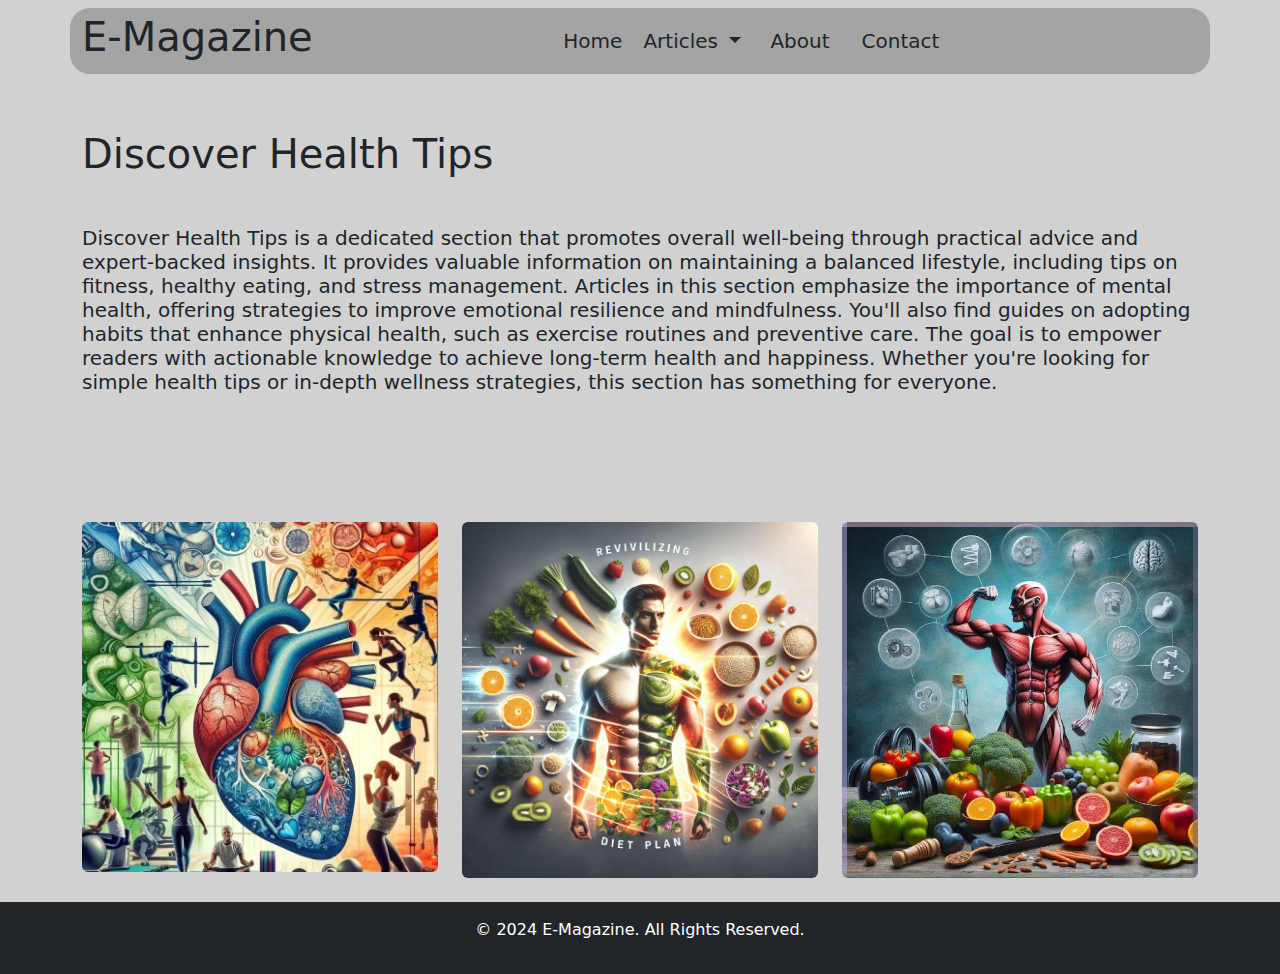
<file: health.html>
<!DOCTYPE html>
<html lang="en">

<head>
    <meta charset="UTF-8">
    <meta name="viewport" content="width=device-width, initial-scale=1.0">
    <title>Health</title>
    <link href="https://cdn.jsdelivr.net/npm/bootstrap@5.3.0-alpha3/dist/css/bootstrap.min.css" rel="stylesheet">
    <style>
        body {
            background-color: rgb(209, 209, 209);
        }

        .nv-b {
            border-radius: 20px;
            background-color: rgb(164, 164, 164);
        }

        .btn-article {
            background-color: rgba(156, 154, 154, 0.798);
        }

        .btn-article:hover {
            background-color: rgba(116, 116, 116, 0.895);
            transition: .6s all;
        }
    </style>
</head>

<body>
    <!--Start NavBar-->
    <nav class="navbar navbar-expand-lg navbar-dark bg-transparent ">
        <div class="container nv-b ">
            <a class="navbar-brand" href="#home">
                <h1 class="text-dark">E-Magazine</h1>
            </a>

            <button class="navbar-toggler shadow-none border-0 " type="button" data-bs-toggle="offcanvas"
                data-bs-target="#offcanvasNavbar" aria-controls="offcanvasNavbar" aria-label="Toggle navigation">
                <span class="navbar-toggler-icon bg-dark"></span>
            </button>
            <div class="sidebar offcanvas offcanvas-start bg-white" tabindex="-1" id="offcanvasNavbar"
                aria-labelledby="offcanvasNavbarLabel">
                <div class="offcanvas-header text-dark border-bottom ">
                    <h5 class="offcanvas-title text-dark" id="offcanvasNavbarLabel">E-Magazine</h5>
                    <button type="button" class="btn-close btn-close-dark shadow-none" data-bs-dismiss="offcanvas"
                        aria-label="Close"></button>
                </div>


                <div class="offcanvas-body d-flex flex-column flex-lg-row p-4 p-lg-0 ">
                    <ul class="navbar-nav justify-content-center align-items-center fs-5 flex-grow-1 pe-3">
                        <li class="nav-item">
                            <a class="nav-link active text-dark nv" aria-current="page" href="index.html">Home</a>
                        </li>
                        <div class="btn-group" role="group">
                            <button type="button" class="btn  dropdown-toggle" data-bs-toggle="dropdown"
                                aria-expanded="false" style="font-size: 20px;">
                                Articles
                            </button>
                            <ul class="dropdown-menu">
                                <li><a class="dropdown-item" href="articles.html">All</a></li>
                                <li><a class="dropdown-item" href="sport.html">ٍSport</a></li>
                                <li><a class="dropdown-item" href="health.html">Health</a></li>
                                <li><a class="dropdown-item" href="technolgy.html"> Technology</a></li>
                            </ul>
                        </div>
                        <li class="nav-item mx-2">
                            <a class="nav-link text-dark nv" href="about.html">About</a>
                        </li>
                        <li class="nav-item mx-2">
                            <a class="nav-link text-dark nv" href="contact.html">Contact</a>
                        </li>
                    </ul>
                </div>
            </div>
        </div>
    </nav>
    <!--End NavBar-->


    <header class="text-left container  text-dark py-5">
        <h1>Discover Health Tips </h1>

        <h5 class="mt-5">Discover Health Tips is a dedicated section that promotes overall well-being through practical
            advice and
            expert-backed insights. It provides valuable information on maintaining a balanced lifestyle, including tips
            on fitness, healthy eating, and stress management. Articles in this section emphasize the importance of
            mental health, offering strategies to improve emotional resilience and mindfulness. You'll also find guides
            on adopting habits that enhance physical health, such as exercise routines and preventive care. The goal is
            to empower readers with actionable knowledge to achieve long-term health and happiness. Whether you're
            looking for simple health tips or in-depth wellness strategies, this section has something for everyone.
        </h5>
    </header>


    <div class="container my-4">
        <div class="row">
            <div class="col-12 col-md-4">
                <img src="imgaes/Health.jpeg" class="img-fluid rounded mt-5" alt="Image 1">
            </div>
            <div class="col-12 col-md-4">
                <img src="imgaes/health2.jpeg" class="img-fluid rounded mt-5" alt="Image 2">
            </div>
            <div class="col-12 col-md-4">
                <img src="imgaes/health3.jpeg" class="img-fluid rounded mt-5" alt="Image 3">
            </div>
        </div>
    </div>
    <footer class="bg-dark text-white text-center py-3">
        <p>&copy; 2024 E-Magazine. All Rights Reserved.</p>
    </footer>





    <script src="https://cdn.jsdelivr.net/npm/bootstrap@5.3.0-alpha3/dist/js/bootstrap.bundle.min.js"></script>

</body>

</html>
</file>
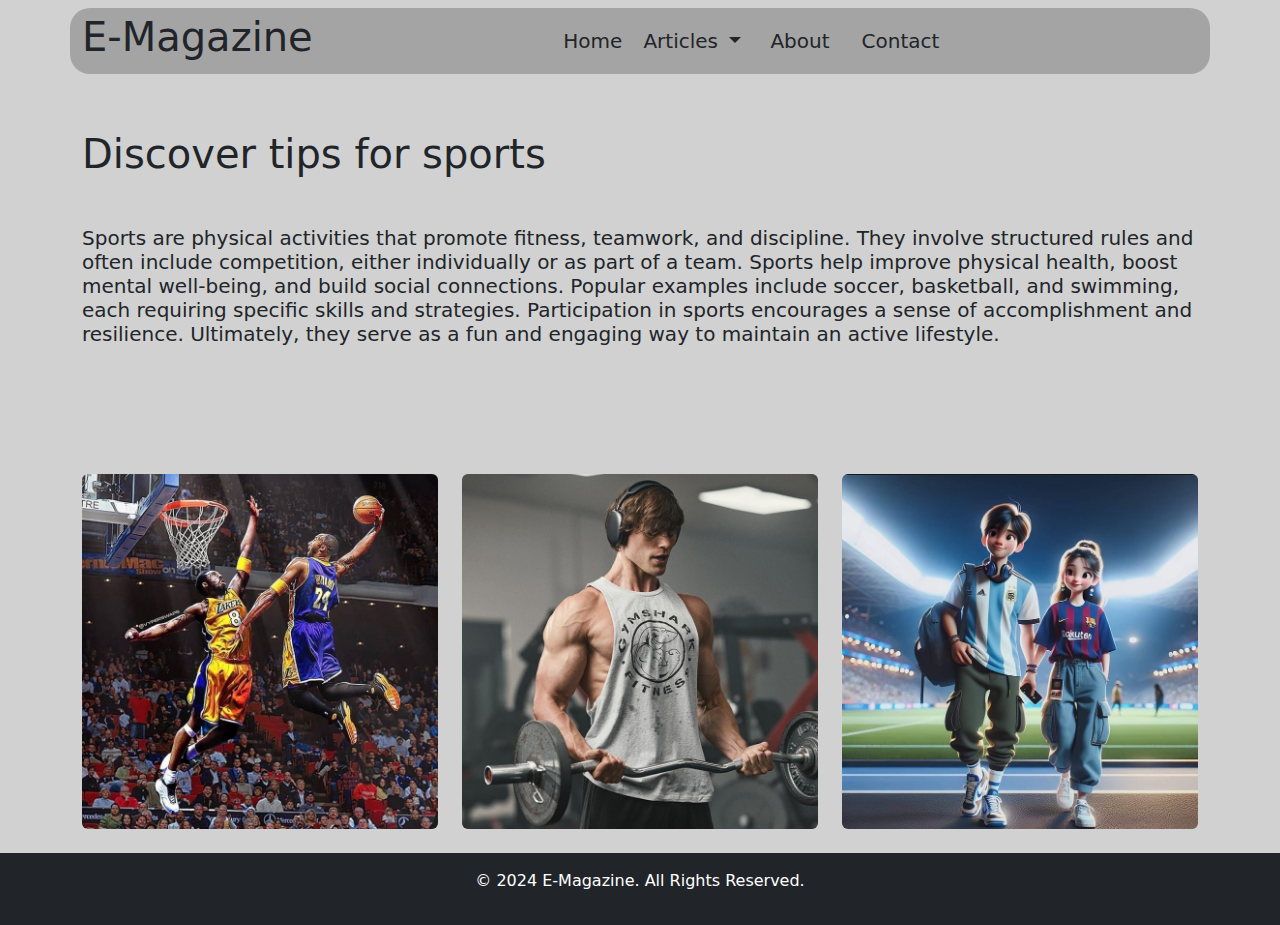
<file: sport.html>
<!DOCTYPE html>
<html lang="en">

<head>
    <meta charset="UTF-8">
    <meta name="viewport" content="width=device-width, initial-scale=1.0">
    <title>Sport</title>
    <link href="https://cdn.jsdelivr.net/npm/bootstrap@5.3.0-alpha3/dist/css/bootstrap.min.css" rel="stylesheet">
    <style>
        body {
            background-color: rgb(209, 209, 209);
        }

        .nv-b {
            border-radius: 20px;
            background-color: rgb(164, 164, 164);
        }

        .btn-article {
            background-color: rgba(156, 154, 154, 0.798);
        }

        .btn-article:hover {
            background-color: rgba(116, 116, 116, 0.895);
            transition: .6s all;
        }
    </style>
</head>

<body>
    <!--Start NavBar-->
    <nav class="navbar navbar-expand-lg navbar-dark bg-transparent ">
        <div class="container nv-b ">
            <a class="navbar-brand" href="#home">
                <h1 class="text-dark">E-Magazine</h1>
            </a>

            <button class="navbar-toggler shadow-none border-0 " type="button" data-bs-toggle="offcanvas"
                data-bs-target="#offcanvasNavbar" aria-controls="offcanvasNavbar" aria-label="Toggle navigation">
                <span class="navbar-toggler-icon bg-dark"></span>
            </button>
            <div class="sidebar offcanvas offcanvas-start bg-white" tabindex="-1" id="offcanvasNavbar"
                aria-labelledby="offcanvasNavbarLabel">
                <div class="offcanvas-header text-dark border-bottom ">
                    <h5 class="offcanvas-title text-dark" id="offcanvasNavbarLabel">E-Magazine</h5>
                    <button type="button" class="btn-close btn-close-dark shadow-none" data-bs-dismiss="offcanvas"
                        aria-label="Close"></button>
                </div>


                <div class="offcanvas-body d-flex flex-column flex-lg-row p-4 p-lg-0 ">
                    <ul class="navbar-nav justify-content-center align-items-center fs-5 flex-grow-1 pe-3">
                        <li class="nav-item">
                            <a class="nav-link active text-dark nv" aria-current="page" href="index.html">Home</a>
                        </li>
                        <div class="btn-group" role="group">
                            <button type="button" class="btn  dropdown-toggle" data-bs-toggle="dropdown"
                                aria-expanded="false" style="font-size: 20px;">
                                Articles
                            </button>
                            <ul class="dropdown-menu">
                                <li><a class="dropdown-item" href="articles.html">All</a></li>
                                <li><a class="dropdown-item" href="sport.html">ٍSport</a></li>
                                <li><a class="dropdown-item" href="health.html">Health</a></li>
                                <li><a class="dropdown-item" href="technolgy.html"> Technology</a></li>
                            </ul>
                        </div>
                        <li class="nav-item mx-2">
                            <a class="nav-link text-dark nv" href="about.html">About</a>
                        </li>
                        <li class="nav-item mx-2">
                            <a class="nav-link text-dark nv" href="contact.html">Contact</a>
                        </li>
                    </ul>
                </div>
            </div>
        </div>
    </nav>
    <!--End NavBar-->


    <header class="text-left container  text-dark py-5">
        <h1>Discover tips for sports </h1>

        <h5 class="mt-5">Sports are physical activities that promote fitness, teamwork, and discipline. They involve
            structured rules and often include competition, either individually or as part of a team. Sports help
            improve physical health, boost mental well-being, and build social connections. Popular examples include
            soccer, basketball, and swimming, each requiring specific skills and strategies. Participation in sports
            encourages a sense of accomplishment and resilience. Ultimately, they serve as a fun and engaging way to
            maintain an active lifestyle.
        </h5>
    </header>


    <div class="container my-4">
        <div class="row">
            <div class="col-12 col-md-4">
                <img src="imgaes/sport/sport1.jpeg" class="img-fluid rounded mt-5" alt="Image 1">
            </div>
            <div class="col-12 col-md-4">
                <img src="imgaes/sport/sport2.jpeg" class="img-fluid rounded mt-5" alt="Image 2">
            </div>
            <div class="col-12 col-md-4">
                <img src="imgaes/sport/sport3.jpeg" class="img-fluid rounded mt-5" alt="Image 3">
            </div>
        </div>
    </div>
    <footer class="bg-dark text-white text-center py-3">
        <p>&copy; 2024 E-Magazine. All Rights Reserved.</p>
    </footer>





    <script src="https://cdn.jsdelivr.net/npm/bootstrap@5.3.0-alpha3/dist/js/bootstrap.bundle.min.js"></script>

</body>

</html>
</file>
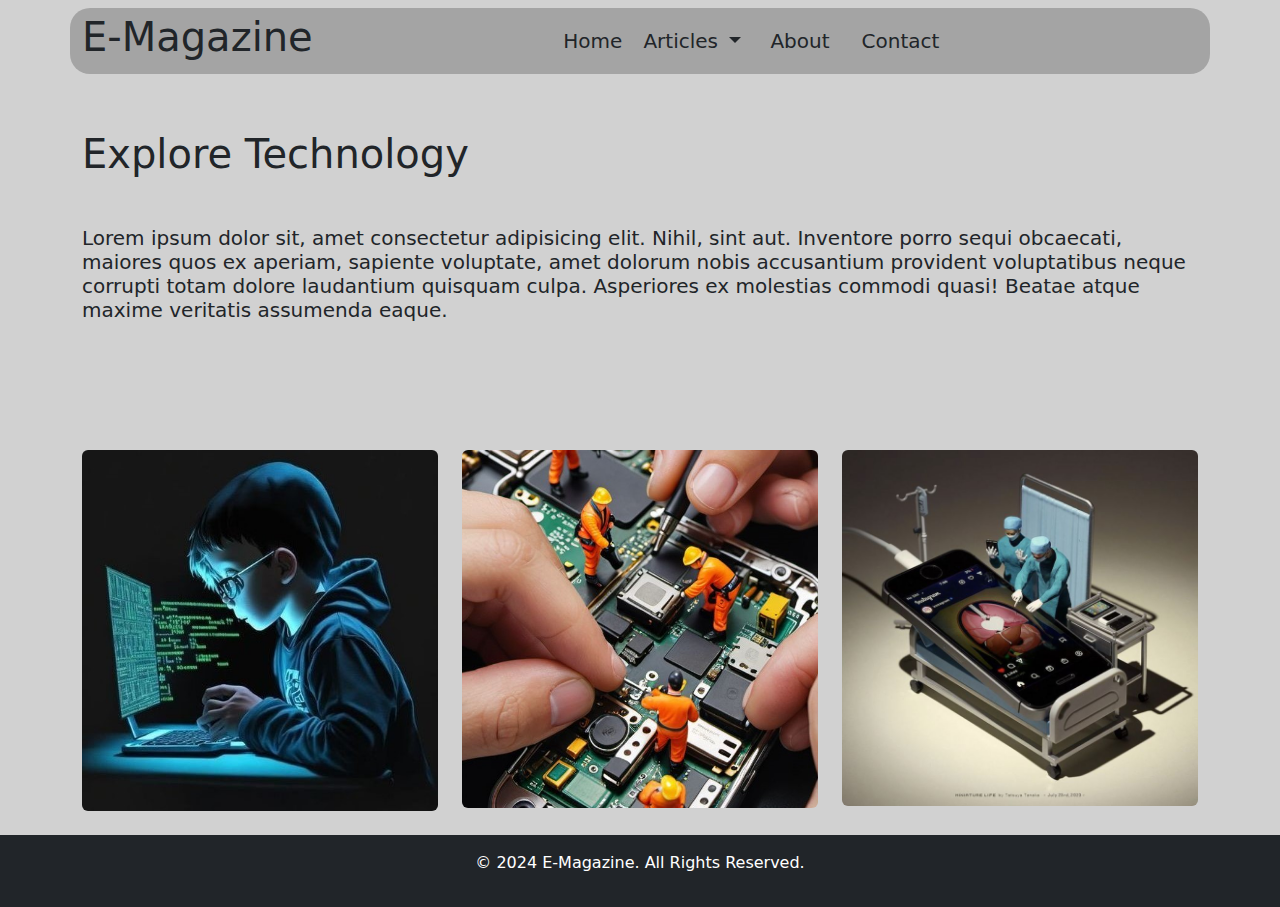
<file: technolgy.html>
<!DOCTYPE html>
<html lang="en">

<head>
    <meta charset="UTF-8">
    <meta name="viewport" content="width=device-width, initial-scale=1.0">
    <title>Technolgy</title>
    <link href="https://cdn.jsdelivr.net/npm/bootstrap@5.3.0-alpha3/dist/css/bootstrap.min.css" rel="stylesheet">
    <style>
        body {
            background-color: rgb(209, 209, 209);
        }

        .nv-b {
            border-radius: 20px;
            background-color: rgb(164, 164, 164);
        }

        .btn-article {
            background-color: rgba(156, 154, 154, 0.798);
        }

        .btn-article:hover {
            background-color: rgba(116, 116, 116, 0.895);
            transition: .6s all;
        }
    </style>
</head>

<body>
    <!--Start NavBar-->
    <nav class="navbar navbar-expand-lg navbar-dark bg-transparent ">
        <div class="container nv-b ">
            <a class="navbar-brand" href="#home">
                <h1 class="text-dark">E-Magazine</h1>
            </a>

            <button class="navbar-toggler shadow-none border-0 " type="button" data-bs-toggle="offcanvas"
                data-bs-target="#offcanvasNavbar" aria-controls="offcanvasNavbar" aria-label="Toggle navigation">
                <span class="navbar-toggler-icon bg-dark"></span>
            </button>
            <div class="sidebar offcanvas offcanvas-start bg-white" tabindex="-1" id="offcanvasNavbar"
                aria-labelledby="offcanvasNavbarLabel">
                <div class="offcanvas-header text-dark border-bottom ">
                    <h5 class="offcanvas-title text-dark" id="offcanvasNavbarLabel">E-Magazine</h5>
                    <button type="button" class="btn-close btn-close-dark shadow-none" data-bs-dismiss="offcanvas"
                        aria-label="Close"></button>
                </div>


                <div class="offcanvas-body d-flex flex-column flex-lg-row p-4 p-lg-0 ">
                    <ul class="navbar-nav justify-content-center align-items-center fs-5 flex-grow-1 pe-3">
                        <li class="nav-item">
                            <a class="nav-link active text-dark nv" aria-current="page" href="index.html">Home</a>
                        </li>
                        <div class="btn-group" role="group">
                            <button type="button" class="btn  dropdown-toggle" data-bs-toggle="dropdown"
                                aria-expanded="false" style="font-size: 20px;">
                                Articles
                            </button>
                            <ul class="dropdown-menu">
                                <li><a class="dropdown-item" href="articles.html">All</a></li>
                                <li><a class="dropdown-item" href="sport.html">ٍSport</a></li>
                                <li><a class="dropdown-item" href="health.html">Health</a></li>
                                <li><a class="dropdown-item" href="technolgy.html"> Technology</a></li>
                            </ul>
                        </div>
                        <li class="nav-item mx-2">
                            <a class="nav-link text-dark nv" href="about.html">About</a>
                        </li>
                        <li class="nav-item mx-2">
                            <a class="nav-link text-dark nv" href="contact.html">Contact</a>
                        </li>
                    </ul>
                </div>
            </div>
        </div>
    </nav>
    <!--End NavBar-->


    <header class="text-left container  text-dark py-5">
        <h1>Explore Technology </h1>

        <h5 class="mt-5">Lorem ipsum dolor sit, amet consectetur adipisicing elit. Nihil,
            sint aut. Inventore porro sequi obcaecati, maiores quos ex aperiam, sapiente voluptate,
            amet dolorum nobis accusantium provident voluptatibus neque corrupti totam dolore
            laudantium quisquam culpa. Asperiores ex molestias commodi quasi! Beatae atque
            maxime veritatis assumenda eaque.
        </h5>
    </header>


    <div class="container my-4">
        <div class="row">
            <div class="col-12 col-md-4">
                <img src="imgaes/technolgy/technolgy1.jpeg" class="img-fluid rounded mt-5" alt="Image 1">
            </div>
            <div class="col-12 col-md-4">
                <img src="imgaes/technolgy/technolgy2.jpeg" class="img-fluid rounded mt-5" alt="Image 2">
            </div>
            <div class="col-12 col-md-4">
                <img src="imgaes/technolgy/technolgy3.jpeg" class="img-fluid rounded mt-5" alt="Image 3">
            </div>
        </div>
    </div>
    <footer class="bg-dark text-white text-center py-3">
        <p>&copy; 2024 E-Magazine. All Rights Reserved.</p>
    </footer>





    <script src="https://cdn.jsdelivr.net/npm/bootstrap@5.3.0-alpha3/dist/js/bootstrap.bundle.min.js"></script>

</body>

</html>
</file>
